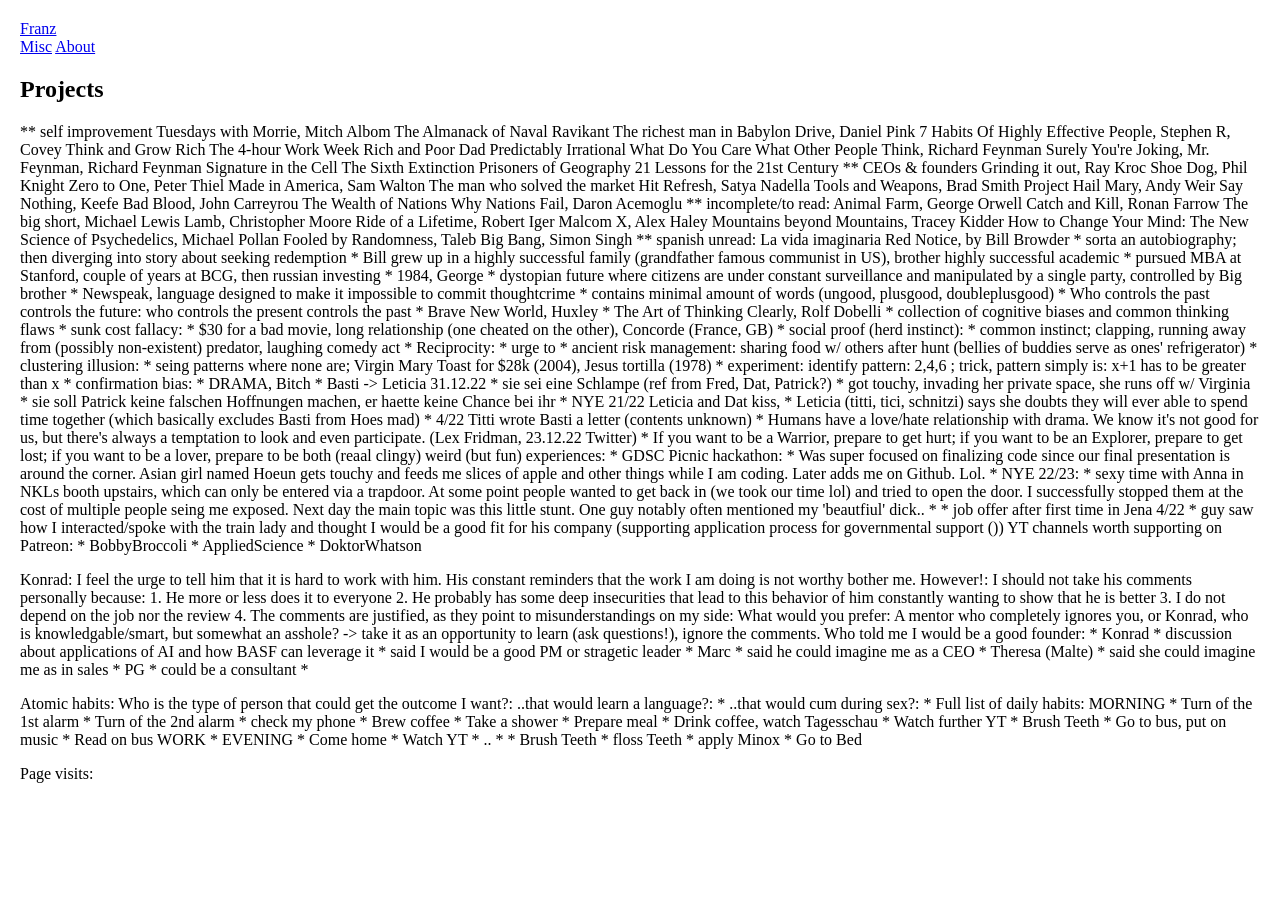
<file: books.html>
<html lang="en" data-lt-installed="true"><head><meta http-equiv="Content-Type" content="text/html; charset=UTF-8">
    <title>Readings – Franz Goerlich</title>
    
    <meta name="viewport" content="width=device-width">
    <meta name="theme-color" content="#f14c00">
    
    <meta name="description" content="Personal webpage">
    <meta name="author" content="Franz Goerlich">
    <meta property="og:title" content="About - Franz Goerlich">
    <meta property="og:description" content="Personal webpage">
    
    <link rel="stylesheet" type="text/css" href="./main.css">
    
    <link rel="icon" href="festinalente.svg" type="image/svg+xml">
    
    </head><body>
    <div class="container">
    <header><a href="https://n.ethz.ch/~fgoerlich/">Franz</a></header>
    <nav class="site">
    <a href="https://n.ethz.ch/~fgoerlich/misc.html">Misc</a>
    <a href="https://n.ethz.ch/~fgoerlich/">About</a>
    </nav>
    <article>
    <h1>Projects</h1>



    <p>
        
        ** self improvement
        Tuesdays with Morrie, Mitch Albom
        The Almanack of Naval Ravikant
        The richest man in Babylon
        Drive, Daniel Pink
        7 Habits Of Highly Effective People, Stephen R, Covey
        Think and Grow Rich
        The 4-hour Work Week
        Rich and Poor Dad 


        Predictably Irrational


        What Do You Care What Other People Think, Richard Feynman
        Surely You're Joking, Mr. Feynman, Richard Feynman

        Signature in the Cell
        The Sixth Extinction
        Prisoners of Geography
        21 Lessons for the 21st Century
        

        ** CEOs & founders
        Grinding it out, Ray Kroc
        Shoe Dog, Phil Knight
        Zero to One, Peter Thiel
        Made in America, Sam Walton
        The man who solved the market
        Hit Refresh, Satya Nadella 

        Tools and Weapons, Brad Smith

        Project Hail Mary, Andy Weir 
        Say Nothing, Keefe 
        Bad Blood, John Carreyrou
        The Wealth of Nations
        Why Nations Fail, Daron Acemoglu



        ** incomplete/to read:
        Animal Farm, George Orwell
        Catch and Kill, Ronan Farrow 
        The big short, Michael Lewis
        Lamb, Christopher Moore
        Ride of a Lifetime, Robert Iger
        Malcom X, Alex Haley
        Mountains beyond Mountains, Tracey Kidder
        How to Change Your Mind: The New Science of Psychedelics, Michael Pollan
        Fooled by Randomness, Taleb
        Big Bang, Simon Singh




        ** spanish unread:
        La vida imaginaria


        
    
        Red Notice, by Bill Browder
        * sorta an autobiography; then diverging into story about seeking redemption
        * Bill grew up in a highly successful family (grandfather famous communist in US), brother highly successful academic
        * pursued MBA at Stanford, couple of years at BCG, then russian investing
        * 

        1984, George 
        * dystopian future where citizens are under constant surveillance and manipulated by a single party, controlled by Big brother
        * Newspeak, language designed to make it impossible to commit thoughtcrime
            * contains minimal amount of words (ungood, plusgood, doubleplusgood)
        * Who controls the past controls the future: who controls the present controls the past
            * 

        Brave New World, Huxley
        *

        The Art of Thinking Clearly, Rolf Dobelli
        * collection of cognitive biases and common thinking flaws
            * sunk cost fallacy:
                * $30 for a bad movie, long relationship (one cheated on the other), Concorde (France, GB)
            * social proof (herd instinct):
                * common instinct; clapping, running away from (possibly non-existent) predator, laughing comedy act
            * Reciprocity: 
                * urge to 
                * ancient risk management: sharing food w/ others after hunt (bellies of buddies serve as ones' refrigerator)
            * clustering illusion:
                * seing patterns where none are; Virgin Mary Toast for $28k (2004), Jesus tortilla (1978)
                * experiment: identify pattern: 2,4,6 ; trick, pattern simply is: x+1 has to be greater than x
            * confirmation bias:

        * DRAMA, Bitch
            * Basti -> Leticia 31.12.22
                * sie sei eine Schlampe (ref from Fred, Dat, Patrick?)
                * got touchy, invading her private space, she runs off w/ Virginia 
                * sie soll Patrick keine falschen Hoffnungen machen, er haette keine Chance bei ihr
                * NYE 21/22 Leticia and Dat kiss, 
                * Leticia (titti, tici, schnitzi) says she doubts they will ever able to spend time together (which basically excludes Basti from Hoes mad)
                * 4/22 Titti wrote Basti a letter (contents unknown)
            
        
            * Humans have a love/hate relationship with drama. We know it's not good for us, but there's always a temptation to look and even participate. (Lex Fridman, 23.12.22 Twitter)
        
            * If you want to be a Warrior, prepare to get hurt; if you want to be an Explorer, prepare to get lost; if you want to be a lover, prepare to be both (reaal clingy)

        weird (but fun) experiences:
            * GDSC Picnic hackathon:
                * Was super focused on finalizing code since our final presentation is around the corner. Asian girl named Hoeun gets touchy
                and feeds me slices of apple and other things while I am coding. Later adds me on Github. Lol. 

            * NYE 22/23:
                * sexy time with Anna in NKLs booth upstairs, which can only be entered via a trapdoor. At some point 
                people wanted to get back in (we took our time lol) and tried to open the door. I successfully stopped them at the cost 
                of multiple people seing me exposed. Next day the main topic was this little stunt. One guy notably often 
                mentioned my 'beautfiul' dick..

            * 
            
            * job offer after first time in Jena 4/22
                * guy saw how I interacted/spoke with the train lady and thought I would be a good fit for his company (supporting application process for governmental support ())

        
        YT channels worth supporting on Patreon:
            * BobbyBroccoli
            * AppliedScience
            * DoktorWhatson
        </p>
        
        <p>
            
            Konrad:
            I feel the urge to tell him that it is hard to work with him. His constant reminders that the work I am doing is not worthy bother me. 
            However!: I should not take his comments personally because:
                1. He more or less does it to everyone
                2. He probably has some deep insecurities that lead to this behavior of him constantly wanting to show that he is better
                3. I do not depend on the job nor the review
                4. The comments are justified, as they point to misunderstandings on my side:
                    What would you prefer: A mentor who completely ignores you, or Konrad, who is knowledgable/smart, but somewhat an asshole?
                    
                    -> take it as an opportunity to learn (ask questions!), ignore the comments.
            

            Who told me I would be a good founder:
                * Konrad
                    * discussion about applications of AI and how BASF can leverage it
                    * said I would be a good PM or stragetic leader
                * Marc
                    * said he could imagine me as a CEO
                * Theresa (Malte)
                    * said she could imagine me as in sales
                * PG 
                    * could be a consultant
                * 
        </p>


        <p>
            Atomic habits:
                Who is the type of person that could get the outcome I want?:
                    ..that would learn a language?:
                        *
                    ..that would cum during sex?:
                        * 

                Full list of daily habits:
                    MORNING
                    * Turn of the 1st alarm
                    * Turn of the 2nd alarm
                    * check my phone
                    * Brew coffee
                    * Take a shower
                    * Prepare meal 
                    * Drink coffee, watch Tagesschau
                    * Watch further YT
                    * Brush Teeth
                    * Go to bus, put on music
                    * Read on bus
                    WORK
                    * 
                    EVENING
                    * Come home
                    * Watch YT 
                    * ..
                    * 
                    * Brush Teeth
                    * floss Teeth
                    * apply Minox
                    * Go to Bed


        </p>
                
        <div id="visits">Page visits: </div>
        <script>
            key = 'https://api.countapi.xyz/hit/n.ethz.fgoerlich.books/key'
            visitCnt = document.getElementById('visits')

            async function logJSONData() {
                const response = await fetch(key);
                const jsonData = await response.json();
                console.log(jsonData);
                visitCnt.innerHTML = 'Page visits: '+jsonData.value
            }
            logJSONData()
        </script>



    <!-- Me commenting
    
    <h2>Chemistry</h2>
    <p>
    In high school I ran a YouTube channel called 
    <a rel="noopener" target="_blank" href="https://www.youtube.com/channel/UCjyFznt7jwgr2d5xstnZBUg">reactionchamber</a>, 
    where I published videos from my self-built home laboratory. 
    
    As most kids, I had an affection for energetics (really just explosives, but that sounds..)
    Some stuff I synthesized:
    <ul>
        <li>Bromine synthesis from pool chemicals</li>
        <li>Smelly compounds (lots of esters)</li>
        <li>Trinitrated compounds (Cellulose, </li>
        <li></li>
    </ul>
    </p>
    
    
     -->
    </article><div class="display">
    
    <div>
    
    </div>
    </div></div>
    
    
    </body></html>
</file>
<file: main.css>
body {
  padding: 0;
  margin: 20px;
  display: flex;
  flex-direction: column;
}

.grid-container {
  max-width: 500px;
  display: flex;
  flex-wrap: wrap;
  gap: 2px;
  width: 100%;
}

#result {
  margin-top: 20px;
  margin-bottom: 20px;
  padding: 10px;
  border: 1px solid rgb(255, 255, 255);
  border-radius: 5px;
  background: rgb(255, 255, 255);
  max-width: 480px;

  text-align: center;
  font-size: 20px;
  font-weight: bold;
  color: rgb(0, 0, 0);
}
#resultReset{
  padding: 10px;
  border-radius: 5px;
  background: rgb(255, 255, 255);
  max-width: 480px;

  text-align: center;
  font-size: 20px;
  font-weight: bold;
  color: rgb(0, 0, 0);
}


#reset {
  margin-top: 20px;
  margin-bottom: 20px;
  padding: 10px;
  border: 1px solid black;
  border-radius: 5px;
  background: rgb(255, 255, 255);
  cursor: pointer;
    flex-direction: column;
  align-items: center; /* Align items in the center horizontally */
  justify-content: center; /* Align items in the center vertically */
}

.col {
  background: gray;
  flex: 1;
  display: flex;
  flex-direction: column;
  align-items: center; /* Align items in the center horizontally */
  justify-content: center; /* Align items in the center vertically */
}


.col:hover {
  background: darkgray;
}

.row {
  background: rgb(255, 255, 255);
  margin-top: 5px;
  margin-bottom: 5px;
  height: 40px;
  width: 40px;
  border: 1px solid black;
  border-radius: 40px;
  box-shadow: 5px 5px 0px rgba(0, 0, 0, 0.2) inset;
}

.row.player {
  background: gold;
}

.row.opponent {
  background: red;
}

.side {
  margin-top: 20px;
  max-width: 100px;
  display: flex;

}
.fieldset-wrapper {
  flex: 1;
  margin-right: 10px; /* Adjust spacing between fieldsets */
}
</file>
